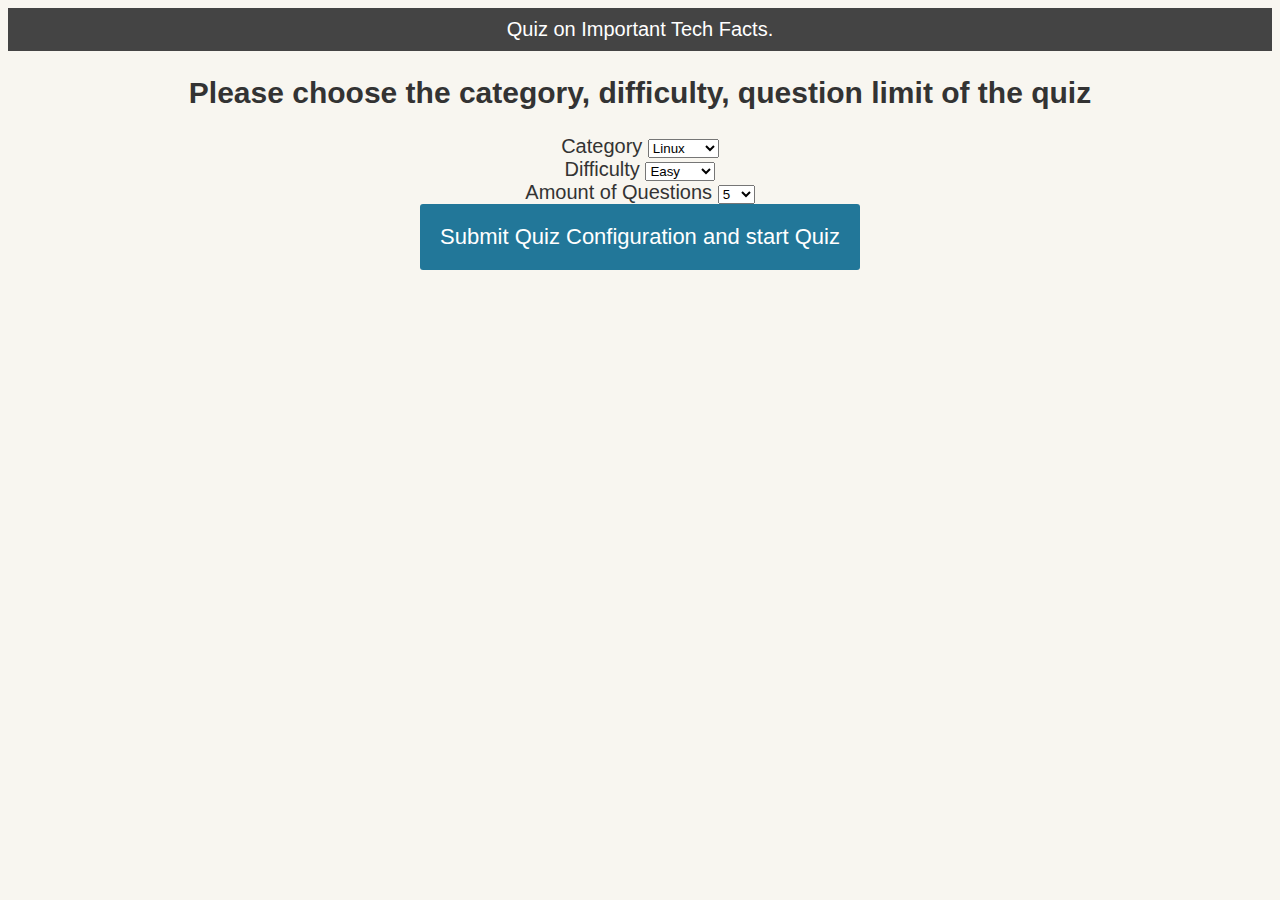
<file: index.html>
<!DOCTYPE html>
<!--Let the user save and display high-scores (5 pt, Storage API)-->
<!--Let the user configure category, difficulty, tags, etc. for each question (4 pt)-->
<html>
	<head>
		<script src="index.js"> </script>
		<link rel="stylesheet" href="style.css">
		<title></title>
	</head>
<body onload="main()">
	<h1>Quiz on Important Tech Facts.  <div id="score" /></div> </h1>
	<div id="quiz-configuration">
		<!-- category : (Linux,DevOps,Networking,Programming (PHP, JS, Python and etc.)),Cloud,Docker, Kubernetes) -->
		<h2>Please choose the category, difficulty, question limit of the quiz</h2>
		<div>
			<label>Category </label>
			<select id="quizCategory">
			  <option value="Linux">Linux</option>
			  <option value="DevOps">DevOps</option>
			  <!-- <option value="Networking">Networking</option> -->
			  <option value="Code">Code</option>
			  <option value="CMS">CMS</option>
			  <option value="SQL">SQL</option>
			  <option value="Docker">Docker</option>
			  <!-- <option value="Kubernetes">Kubernetes</option> -->
			</select>
		</div>
		
		<div>
		<!-- <h3>Difficulty</h3> -->
		<label>Difficulty </label>
		<select id="difficultyLevel">
		  <option value="Easy">Easy</option>
		  <option value="Medium">Medium</option>
		  <option value="Hard">Hard</option> 
		</select>
		</div>
		
		<div>
			<!-- <h3>Amount of Questions</h3> -->
			<label>Amount of Questions </label>
			<select id="questionLimit">
			  <option value="5">5</option>
			  <option value="10">10</option>
			  <option value="15">15</option>
			</select>
		</div>
		
		<div> <button id="submit-configuration">Submit Quiz Configuration and start Quiz</button> </div>
	  </div>
	<div class="quiz-container">
	  <div id="quiz"></div>
	</div>
	<div class="buttons-container">
		<button id="previous">Previous Question</button>
		<button id="next">Next Question</button>
		<button id="submit">Submit Quiz</button>
		<button id="restart">Restart Quiz</button>
	</div>
	<div id="results"></div>
</body>
</html>
</file>
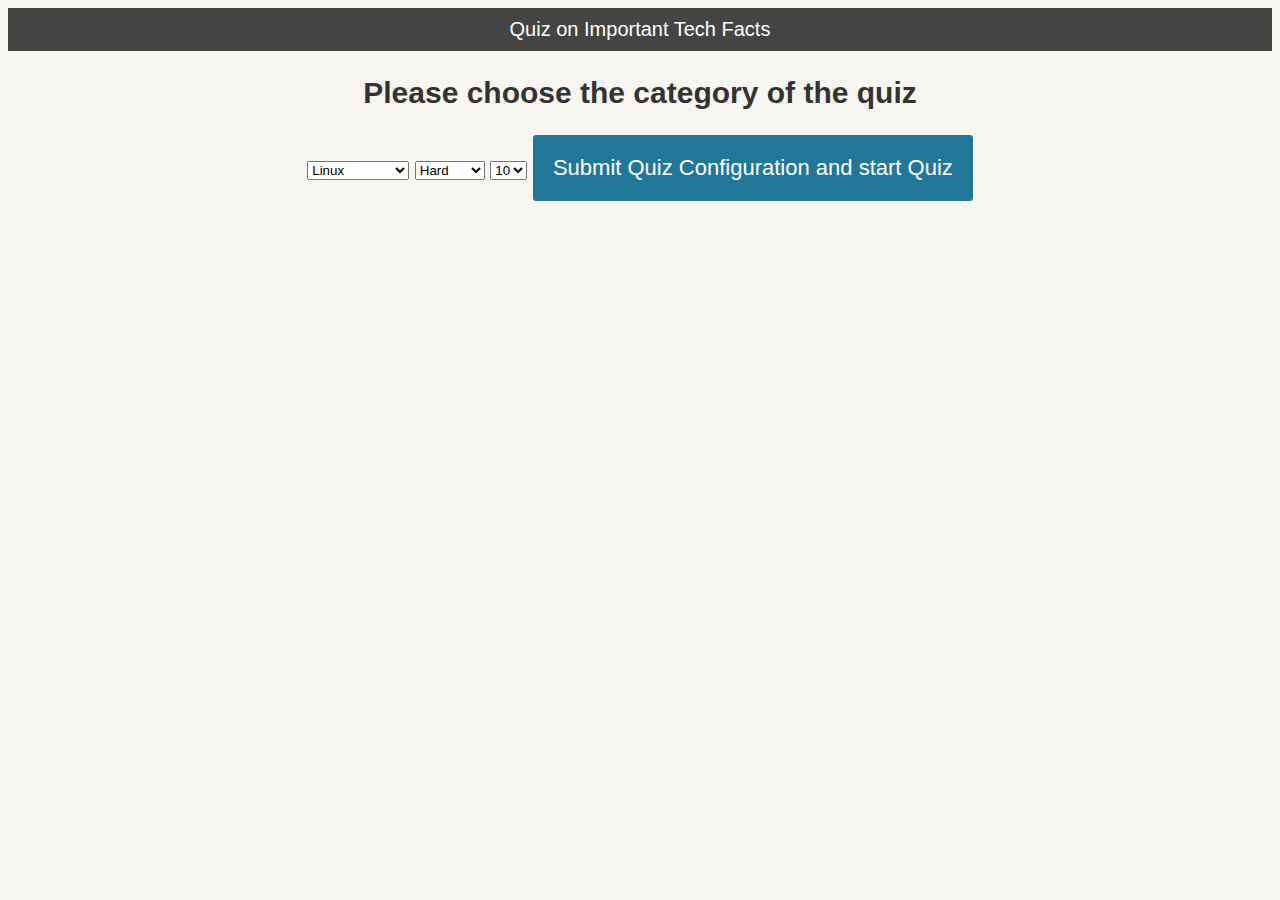
<file: main.html>
<!DOCTYPE html>
<!--Let the user save and display high-scores (5 pt, Storage API)-->
<!--Let the user configure category, difficulty, tags, etc. for each question (4 pt)-->
<html>
	<head>
		<script src="main.js"> </script>
		<link rel="stylesheet" href="style.css">
		<title></title>
	</head>
<body onload="main()">
	<h1>Quiz on Important Tech Facts</h1>
	<div id="quiz-configuration">
		<!-- category : (Linux,DevOps,Networking,Programming (PHP, JS, Python and etc.)),Cloud,Docker, Kubernetes) -->
		<h2>Please choose the category of the quiz</h2>
		<select id="quizCategory">
		  <option value="Linux">Linux</option>
		  <option value="DevOps">DevOps</option>
		  <option value="Networking">Networking</option>
		  <option value="Programming">Programming</option>
		  <option value="PHP">PHP</option>
		  <option value="Cloud">Cloud</option>
		  <option value="Docker">Docker</option>
		  <option value="Kubernetes">Kubernetes</option>
		</select>

		<select id="difficultyLevel">
		  <option value="Hard">Hard</option>
		  <option value="Medium">Medium</option>
		  <option value="Easy">Easy</option>
		</select>
		
		<select id="questionLimit">
		  <option value="10">10</option>
		  <option value="20">20</option>
		  <option value="30">30</option>
		</select>
		
		<button id="submit-configuration">Submit Quiz Configuration and start Quiz</button>
	  </div>
	<div class="quiz-container">
	  <div id="quiz"></div>
	</div>
	<button id="previous">Previous Question</button>
	<button id="next">Next Question</button>
	<button id="submit">Submit Quiz</button>
	<div id="results"></div>
</body>
</html>
</file>
<file: style.css>
/*Create a responsive page design (5 pt, Mobile, Desktop, Flexbox)*/
body{
	font-size: 20px;
	font-family: 'Work Sans', sans-serif;
	color: #333;
  font-weight: 300;
  text-align: center;
  background-color: #f8f6f0;
}
h1{
  font-weight: 300;
  margin: 0px;
  padding: 10px;
  font-size: 20px;
  background-color: #444;
  color: #fff;
}
.question{
  font-size: 30px;
  margin-bottom: 10px;
}
.answers {
  margin-bottom: 20px;
  text-align: left;
  display: inline-block;
}
.answers label{
  display: block;
  margin-bottom: 10px;
}
button{
  font-family: 'Work Sans', sans-serif;
	font-size: 22px;
	background-color: #279;
	color: #fff;
	border: 0px;
	border-radius: 3px;
	padding: 20px;
	cursor: pointer;
	margin-bottom: 20px;
}
button:hover{
	background-color: #38a;
}





.slide{
  position: absolute;
  left: 0px;
  top: 0px;
  width: 100%;
  z-index: 1;
  opacity: 0;
  transition: opacity 0.5s;
}
.active-slide{
  opacity: 1;
  z-index: 2;
}
.quiz-container{
  position: relative;
  height: 200px;
  margin-top: 40px;
}

.quiz-configuration{
	display: flex;
}
</file>
